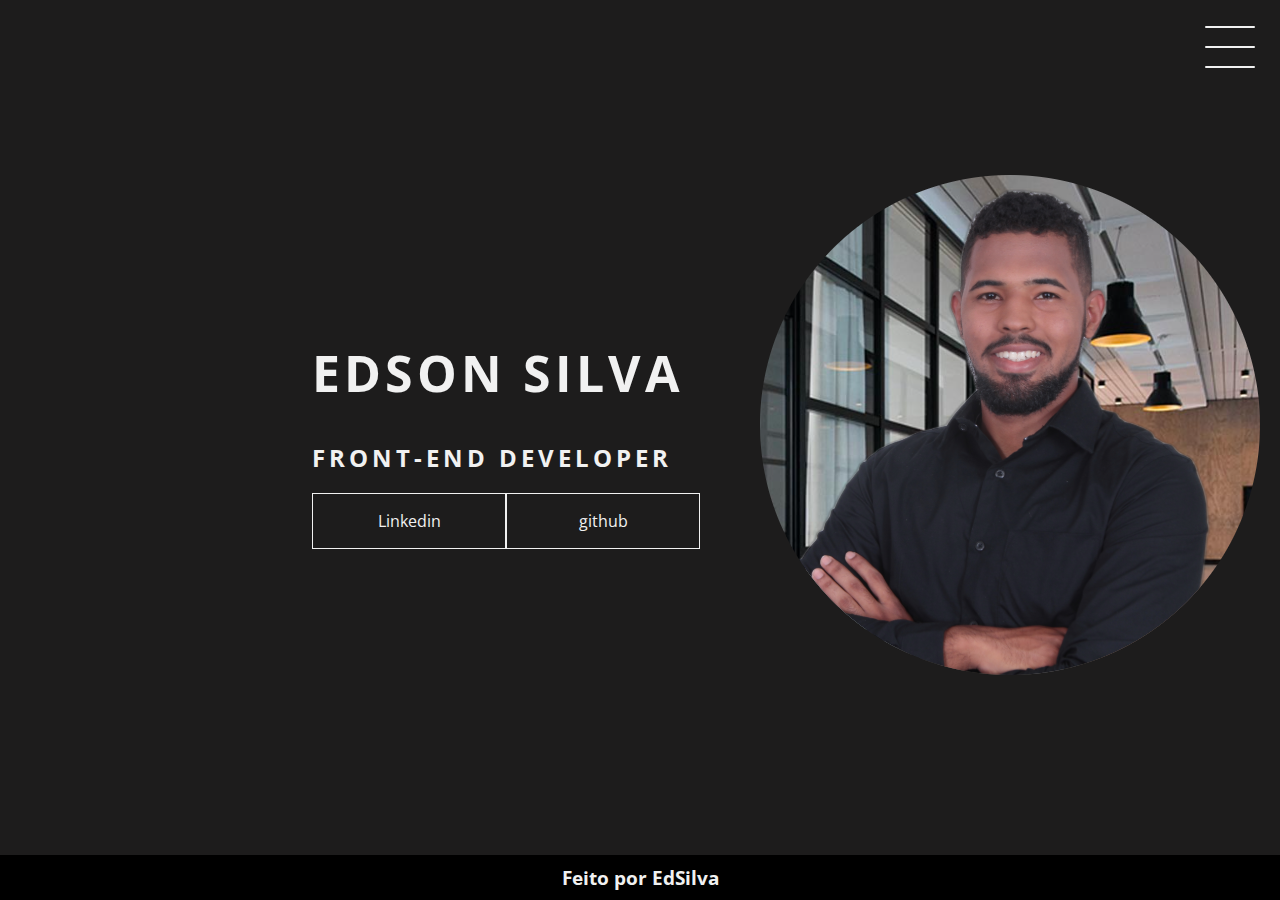
<file: index.html>
<!DOCTYPE html>
<html lang="pt-br">

<head>

    <meta charset="UTF-8">
    <meta name="viewport" content="width=device-width, initial-scale=1.0">

    <title>Portifolio Edson Silva</title>

    <link rel="stylesheet" type="text/css" href="./css/style.css">

</head>

<body class="container">
    <header class="header-container">
        <div class="header">
            <div class="checkbox-container">
                <div class="checkbox-wrapper">
                    <input type="checkbox" id="toogle">
                    <label class="checkbox" for="toogle">
                        <div class="trace"></div>
                        <div class="trace"></div>
                        <div class="trace"></div>
                    </label>
                    <div class="menu"></div>
                    <nav class="menu-itens">
                        <ul>
                            <li>
                                <a href="#">Contato</a>
                            </li>
                            <li>
                                <a href="#">Areas do conhecimento</a>
                            </li>
                            <li>
                                <a href="#">curriculo</a>
                            </li>
                        </ul>
                    </nav>
                </div>
            </div>
        </div>

        <div class="perfil-container">
            <div class="social-midia-container">
                <h1>Edson Silva</h1>
                <h2>Front-end developer</h2>
                <div class="social-midia">
                    <a href="https://www.linkedin.com/in/jose-edson-araujo-silva-119267192/">Linkedin</a>
                    <a href="https://github.com/EdSillva">github</a>
                </div>
            </div>
            <div class="imagemPerfil">
                <img src="./css/img/profile-pic (1).png" alt="Foto de Perfil">
            </div>
        </div>

    </header>
    <footer>
        <h3 class="roda-pe">
            Feito por EdSilva
        </h3>
    </footer>
</body>

</html>
</file>
<file: css/style.css>
@import url('https://fonts.googleapis.com/css2?family=Open+Sans:wght@400;600;700&display=swap');

body{
    margin: 0;
    padding: 0;
    font-family: 'Open Sans', sans-serif;
    color: #f1f1f1;
}

.header-container{
    height: 95vh;
    width: 100vw;
    background-color: rgb(29, 28, 28);
    background-repeat: none;
    background-position: center;
    background-size: contain;
    display: flex;
    flex-direction: column;
    justify-content: center;
    align-items: flex-start;
    box-sizing: border-box;
    padding: 0 112px;
    position: relative;
}

/* CORPO PAG */

h1{
    font-size: 50px;
    text-transform: uppercase;
    letter-spacing: 4px;
}

h2{
    text-transform: uppercase;
    letter-spacing: 4px;
}

.social-midia{
    margin-top: 1rem;
    display: flex;
}

.social-midia a {
    text-decoration: none;
    color:#f1f1f1;
    padding: 1rem 4rem;
    border: 1px solid #f1f1f1;
    min-width: 4rem;
    display: flex;
    align-items: center;
    justify-content: center;
    transition: .5 ease-in-out;
}

a:hover {
    background-color: #00d4fa;
    font-style: oblique;
}

.perfil-container{
    display: flex;
    align-items: center;
}

.social-midia-container{
    width: 35vw;
    margin-left: 200px;
}

.imagemPerfil {
    padding: 0;
}

/* CHECKBOX */

.checkbox-container{
    display: flex;
    justify-content: center;
    align-items: center;
}

.checkbox{
    height: 100px;
    width: 100px;
    position: absolute;
    right: 0;
    top: 0;
    display: flex;
    justify-content: center;
    cursor: pointer;
    z-index: 9999;
    transition: 400ms ease-in-out 0s;
}

.checkbox .trace{
    width: 50px;
    height: 2px;
    background-color: #f1f1f1;
    position: absolute;
    border-radius: 4px;
    transition: 0.5s ease-in-out;
}

.checkbox .trace:nth-child(1){
    top: 26px;
    transform: rotate(0);
}

.checkbox .trace:nth-child(2){
    top: 46px;
    transform: rotate(0);
}

.checkbox .trace:nth-child(3){
    top: 66px;
    transform: rotate(0);
}

#toogle {
    display: none;
}

.menu{
    position: absolute;
    top: 28px;
    right: 30px;
    background-color: transparent;
    height: 4px;
    width: 10px;
    border-radius: 50%;
    box-shadow: 0px 0px 0px 0px #f1f1f1;
    z-index: -1;
    transition: 400ms ease-in-out 0s;
}

.menu-itens{
    position: fixed;
    top: 0;
    left: 0;
    width: 100%;
    height: 100vh;
    display: flex;
    justify-content: center;
    align-items: center;
    z-index: 2;
    opacity: 0;
    visibility: hidden;
    transition: 400ms ease-in-out 0s;
}

.menu-itens ul{
    list-style-type: none;
}
.menu-itens ul li a {
    margin: 10px 0;
    color: #000;
    text-decoration: none;
    text-transform: uppercase;
    letter-spacing: 4px;
    font-size: 40px;
}


#toogle:checked + .checkbox .trace:nth-child(1){
    transform: rotate(45deg);
    top: 47px;
}

#toogle:checked + .checkbox .trace:nth-child(2){
    transform: translate(-100px);
    width: 30px;
    visibility: hidden;
    opacity: 0;
}

#toogle:checked + .checkbox .trace:nth-child(3){
    transform: rotate(-45deg);
    top: 48px;
}

#toogle:checked + .checkbox{
    background-color: #f1f1f1;
}

#toogle:checked + .checkbox .trace{
    background-color: #000;
}

#toogle:checked ~ .menu{
    box-shadow: 0px 0px 0px 100vmax #f1f1f1;
    z-index: 1;
}

#toogle:checked ~ .menu-itens{
    visibility: visible;
    opacity: 1;
}

.roda-pe{
    display: flex;
    align-items: center;
    justify-content: center;
    height: 5vh;
    margin: 0;
    top: 0;
    background-color: #000;
    color: #f1f1f1;
}
</file>
